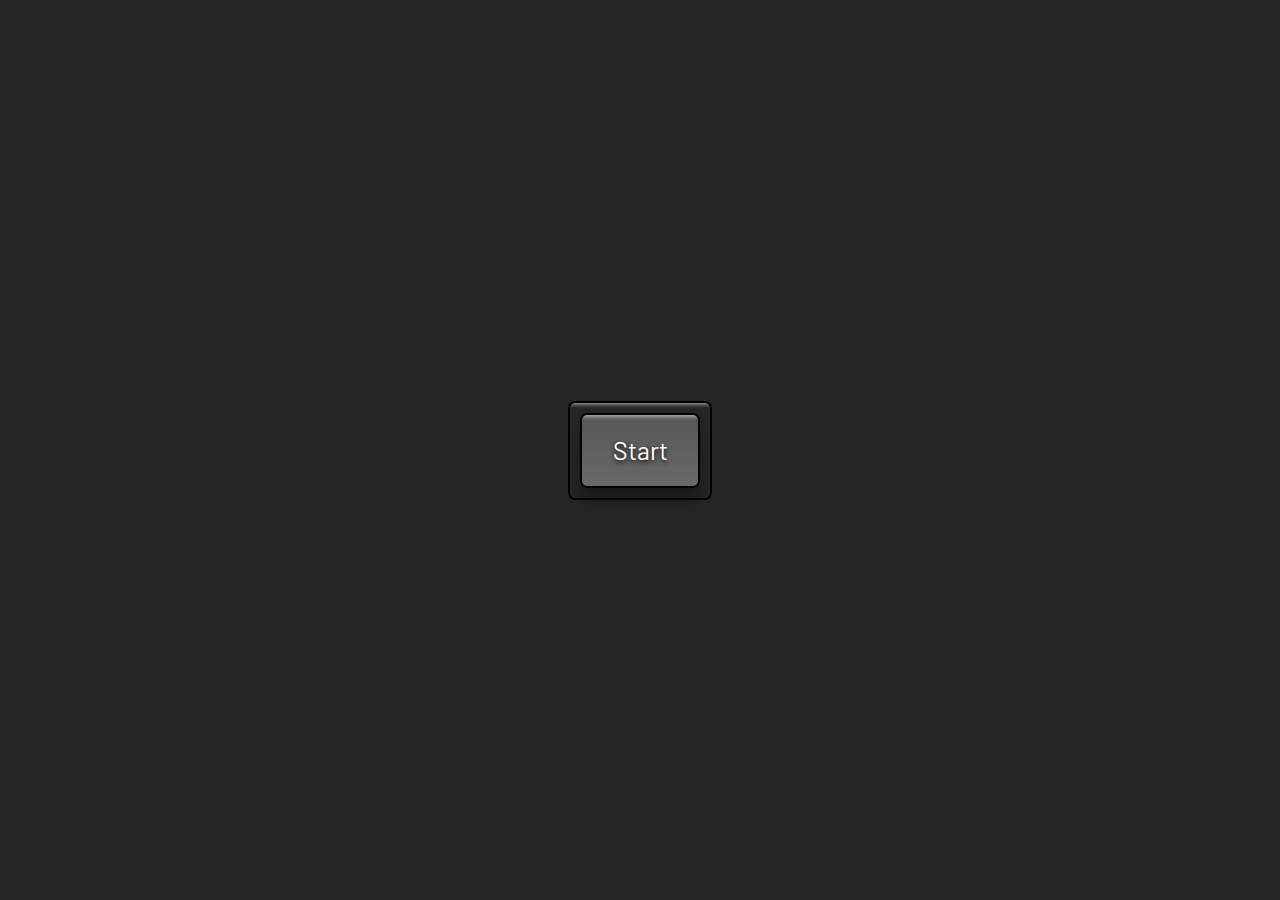
<file: picture-in-picture/index.html>
<!DOCTYPE html>
<html lang="en">
<head>
    <meta charset="UTF-8">
    <meta name="viewport" content="width=device-width, initial-scale=1.0">
    <title>Picture in Picture</title>
    <link rel="stylesheet" href="style.css">
</head>
<body>
    <!-- Video -->
    <video id="video" controls height="360" width="640" hidden autoplay></video>
    <!-- Button -->
    <div class="button-container">
        <button id="button">Start</button>
    </div>
    <!-- Script -->
    <script src="script.js"></script>
</body>
</html>
</file>
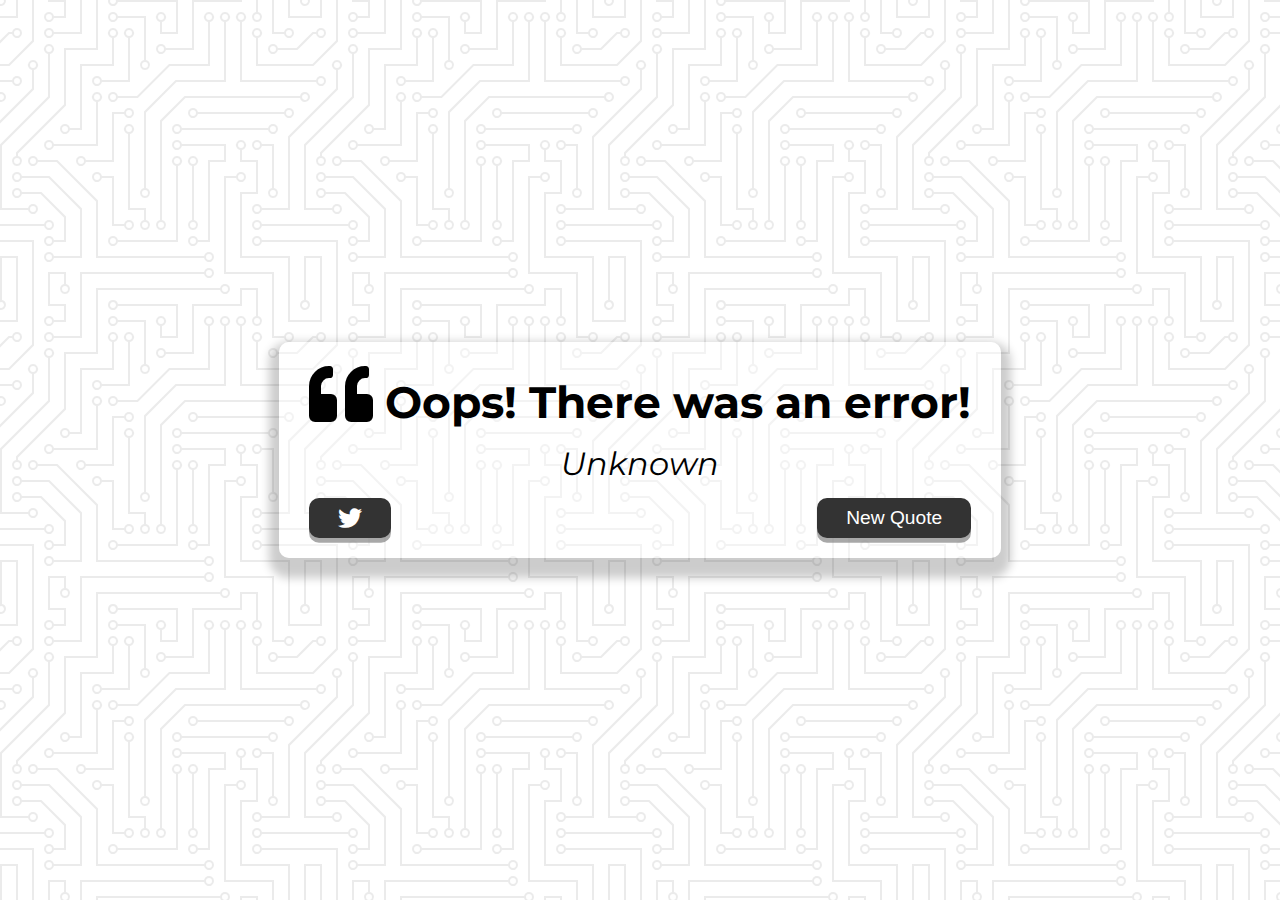
<file: quote-generator/index.html>
<!DOCTYPE html>
<html lang="en">
<head>
    <meta charset="UTF-8">
    <meta name="viewport" content="width=device-width, initial-scale=1.0">
    <title>Quote Generator</title>
    <link rel="stylesheet" href="https://cdnjs.cloudflare.com/ajax/libs/font-awesome/5.14.0/css/all.min.css">
    <link rel="stylesheet" href="style.css">
</head>
<body>
    <div class="quote-container" id="quote-container">
        <!-- Quote -->
        <div class="quote-text">
            <i class="fas fa-quote-left"></i>
            <span id="quote">What you see will change you, sometimes in small ways.</span>
        </div>
        <!-- Author -->
        <div class="quote-author">
            <span id="author">Me</span>
        </div>
        <!-- Buttons -->
        <div class="button-container">
            <button class="twitter-button" id="twitter" title="Tweet this!">
                <i class="fab fa-twitter"></i>
            </button>
            <button id="new-quote">New Quote</button>
        </div>
    </div>

    <!-- Loader -->
    <div class="loader" id="loader"></div>
    <!-- Script -->
    <script src="script.js"></script>
</body>
</html>
</file>
<file: picture-in-picture/style.css>
@import url('https://fonts.googleapis.com/css2?family=Barlow&display=swap');

html {
    box-sizing: border-box;
}

body {
    margin: 0;
    min-height: 100vh;
    display: flex;
    justify-content: center;
    align-items: center;
    background: rgb(37, 37, 37);
}

.button-container {
    border: 2px solid black;
    padding: 10px;
    border-radius: 7px;
    box-shadow: inset 0 20px 4px -19px rgba(255,255,255,0.7);
}

button {
    cursor: pointer;
    outline: none;
    width: 120px;
    height: 75px;
    font-family: 'Barlow', sans-serif;
    font-size: 25px;
    color: white;
    text-shadow: 0 2px 5px black;
    background: linear-gradient(to top, #696969, #575757);
    border: 2px solid black;
    border-radius: 7px;
    box-shadow: inset 0 20px 4px -19px rgba(255,255,255,0.7), 0 12px 12px 0 rgba(0,0,0,0.3);
}

button:hover {
    background: linear-gradient(to bottom, #696969, #575757);
}

button:active {
    transform: translateY(3px);
    box-shadow: 0 6px 6px 0 rgba(0,0,0,0.3);
}
</file>
<file: quote-generator/style.css>
@import url('https://fonts.googleapis.com/css2?family=Montserrat:wght@400;700&display=swap');

html {
    box-sizing: border-box;
}

body {
    margin: 0;
    min-height: 100vh;
    background-color: #ffffff;
    background-image: url("data:image/svg+xml,%3Csvg xmlns='http://www.w3.org/2000/svg' viewBox='0 0 304 304' width='304' height='304'%3E%3Cpath fill='%23000000' fill-opacity='0.08' d='M44.1 224a5 5 0 1 1 0 2H0v-2h44.1zm160 48a5 5 0 1 1 0 2H82v-2h122.1zm57.8-46a5 5 0 1 1 0-2H304v2h-42.1zm0 16a5 5 0 1 1 0-2H304v2h-42.1zm6.2-114a5 5 0 1 1 0 2h-86.2a5 5 0 1 1 0-2h86.2zm-256-48a5 5 0 1 1 0 2H0v-2h12.1zm185.8 34a5 5 0 1 1 0-2h86.2a5 5 0 1 1 0 2h-86.2zM258 12.1a5 5 0 1 1-2 0V0h2v12.1zm-64 208a5 5 0 1 1-2 0v-54.2a5 5 0 1 1 2 0v54.2zm48-198.2V80h62v2h-64V21.9a5 5 0 1 1 2 0zm16 16V64h46v2h-48V37.9a5 5 0 1 1 2 0zm-128 96V208h16v12.1a5 5 0 1 1-2 0V210h-16v-76.1a5 5 0 1 1 2 0zm-5.9-21.9a5 5 0 1 1 0 2H114v48H85.9a5 5 0 1 1 0-2H112v-48h12.1zm-6.2 130a5 5 0 1 1 0-2H176v-74.1a5 5 0 1 1 2 0V242h-60.1zm-16-64a5 5 0 1 1 0-2H114v48h10.1a5 5 0 1 1 0 2H112v-48h-10.1zM66 284.1a5 5 0 1 1-2 0V274H50v30h-2v-32h18v12.1zM236.1 176a5 5 0 1 1 0 2H226v94h48v32h-2v-30h-48v-98h12.1zm25.8-30a5 5 0 1 1 0-2H274v44.1a5 5 0 1 1-2 0V146h-10.1zm-64 96a5 5 0 1 1 0-2H208v-80h16v-14h-42.1a5 5 0 1 1 0-2H226v18h-16v80h-12.1zm86.2-210a5 5 0 1 1 0 2H272V0h2v32h10.1zM98 101.9V146H53.9a5 5 0 1 1 0-2H96v-42.1a5 5 0 1 1 2 0zM53.9 34a5 5 0 1 1 0-2H80V0h2v34H53.9zm60.1 3.9V66H82v64H69.9a5 5 0 1 1 0-2H80V64h32V37.9a5 5 0 1 1 2 0zM101.9 82a5 5 0 1 1 0-2H128V37.9a5 5 0 1 1 2 0V82h-28.1zm16-64a5 5 0 1 1 0-2H146v44.1a5 5 0 1 1-2 0V18h-26.1zm102.2 270a5 5 0 1 1 0 2H98v14h-2v-16h124.1zM242 149.9V160h16v34h-16v62h48v48h-2v-46h-48v-66h16v-30h-16v-12.1a5 5 0 1 1 2 0zM53.9 18a5 5 0 1 1 0-2H64V2H48V0h18v18H53.9zm112 32a5 5 0 1 1 0-2H192V0h50v2h-48v48h-28.1zm-48-48a5 5 0 0 1-9.8-2h2.07a3 3 0 1 0 5.66 0H178v34h-18V21.9a5 5 0 1 1 2 0V32h14V2h-58.1zm0 96a5 5 0 1 1 0-2H137l32-32h39V21.9a5 5 0 1 1 2 0V66h-40.17l-32 32H117.9zm28.1 90.1a5 5 0 1 1-2 0v-76.51L175.59 80H224V21.9a5 5 0 1 1 2 0V82h-49.59L146 112.41v75.69zm16 32a5 5 0 1 1-2 0v-99.51L184.59 96H300.1a5 5 0 0 1 3.9-3.9v2.07a3 3 0 0 0 0 5.66v2.07a5 5 0 0 1-3.9-3.9H185.41L162 121.41v98.69zm-144-64a5 5 0 1 1-2 0v-3.51l48-48V48h32V0h2v50H66v55.41l-48 48v2.69zM50 53.9v43.51l-48 48V208h26.1a5 5 0 1 1 0 2H0v-65.41l48-48V53.9a5 5 0 1 1 2 0zm-16 16V89.41l-34 34v-2.82l32-32V69.9a5 5 0 1 1 2 0zM12.1 32a5 5 0 1 1 0 2H9.41L0 43.41V40.6L8.59 32h3.51zm265.8 18a5 5 0 1 1 0-2h18.69l7.41-7.41v2.82L297.41 50H277.9zm-16 160a5 5 0 1 1 0-2H288v-71.41l16-16v2.82l-14 14V210h-28.1zm-208 32a5 5 0 1 1 0-2H64v-22.59L40.59 194H21.9a5 5 0 1 1 0-2H41.41L66 216.59V242H53.9zm150.2 14a5 5 0 1 1 0 2H96v-56.6L56.6 162H37.9a5 5 0 1 1 0-2h19.5L98 200.6V256h106.1zm-150.2 2a5 5 0 1 1 0-2H80v-46.59L48.59 178H21.9a5 5 0 1 1 0-2H49.41L82 208.59V258H53.9zM34 39.8v1.61L9.41 66H0v-2h8.59L32 40.59V0h2v39.8zM2 300.1a5 5 0 0 1 3.9 3.9H3.83A3 3 0 0 0 0 302.17V256h18v48h-2v-46H2v42.1zM34 241v63h-2v-62H0v-2h34v1zM17 18H0v-2h16V0h2v18h-1zm273-2h14v2h-16V0h2v16zm-32 273v15h-2v-14h-14v14h-2v-16h18v1zM0 92.1A5.02 5.02 0 0 1 6 97a5 5 0 0 1-6 4.9v-2.07a3 3 0 1 0 0-5.66V92.1zM80 272h2v32h-2v-32zm37.9 32h-2.07a3 3 0 0 0-5.66 0h-2.07a5 5 0 0 1 9.8 0zM5.9 0A5.02 5.02 0 0 1 0 5.9V3.83A3 3 0 0 0 3.83 0H5.9zm294.2 0h2.07A3 3 0 0 0 304 3.83V5.9a5 5 0 0 1-3.9-5.9zm3.9 300.1v2.07a3 3 0 0 0-1.83 1.83h-2.07a5 5 0 0 1 3.9-3.9zM97 100a3 3 0 1 0 0-6 3 3 0 0 0 0 6zm0-16a3 3 0 1 0 0-6 3 3 0 0 0 0 6zm16 16a3 3 0 1 0 0-6 3 3 0 0 0 0 6zm16 16a3 3 0 1 0 0-6 3 3 0 0 0 0 6zm0 16a3 3 0 1 0 0-6 3 3 0 0 0 0 6zm-48 32a3 3 0 1 0 0-6 3 3 0 0 0 0 6zm16 16a3 3 0 1 0 0-6 3 3 0 0 0 0 6zm32 48a3 3 0 1 0 0-6 3 3 0 0 0 0 6zm-16 16a3 3 0 1 0 0-6 3 3 0 0 0 0 6zm32-16a3 3 0 1 0 0-6 3 3 0 0 0 0 6zm0-32a3 3 0 1 0 0-6 3 3 0 0 0 0 6zm16 32a3 3 0 1 0 0-6 3 3 0 0 0 0 6zm32 16a3 3 0 1 0 0-6 3 3 0 0 0 0 6zm0-16a3 3 0 1 0 0-6 3 3 0 0 0 0 6zm-16-64a3 3 0 1 0 0-6 3 3 0 0 0 0 6zm16 0a3 3 0 1 0 0-6 3 3 0 0 0 0 6zm16 96a3 3 0 1 0 0-6 3 3 0 0 0 0 6zm0 16a3 3 0 1 0 0-6 3 3 0 0 0 0 6zm16 16a3 3 0 1 0 0-6 3 3 0 0 0 0 6zm16-144a3 3 0 1 0 0-6 3 3 0 0 0 0 6zm0 32a3 3 0 1 0 0-6 3 3 0 0 0 0 6zm16-32a3 3 0 1 0 0-6 3 3 0 0 0 0 6zm16-16a3 3 0 1 0 0-6 3 3 0 0 0 0 6zm-96 0a3 3 0 1 0 0-6 3 3 0 0 0 0 6zm0 16a3 3 0 1 0 0-6 3 3 0 0 0 0 6zm16-32a3 3 0 1 0 0-6 3 3 0 0 0 0 6zm96 0a3 3 0 1 0 0-6 3 3 0 0 0 0 6zm-16-64a3 3 0 1 0 0-6 3 3 0 0 0 0 6zm16-16a3 3 0 1 0 0-6 3 3 0 0 0 0 6zm-32 0a3 3 0 1 0 0-6 3 3 0 0 0 0 6zm0-16a3 3 0 1 0 0-6 3 3 0 0 0 0 6zm-16 0a3 3 0 1 0 0-6 3 3 0 0 0 0 6zm-16 0a3 3 0 1 0 0-6 3 3 0 0 0 0 6zm-16 0a3 3 0 1 0 0-6 3 3 0 0 0 0 6zM49 36a3 3 0 1 0 0-6 3 3 0 0 0 0 6zm-32 0a3 3 0 1 0 0-6 3 3 0 0 0 0 6zm32 16a3 3 0 1 0 0-6 3 3 0 0 0 0 6zM33 68a3 3 0 1 0 0-6 3 3 0 0 0 0 6zm16-48a3 3 0 1 0 0-6 3 3 0 0 0 0 6zm0 240a3 3 0 1 0 0-6 3 3 0 0 0 0 6zm16 32a3 3 0 1 0 0-6 3 3 0 0 0 0 6zm-16-64a3 3 0 1 0 0-6 3 3 0 0 0 0 6zm0 16a3 3 0 1 0 0-6 3 3 0 0 0 0 6zm-16-32a3 3 0 1 0 0-6 3 3 0 0 0 0 6zm80-176a3 3 0 1 0 0-6 3 3 0 0 0 0 6zm16 0a3 3 0 1 0 0-6 3 3 0 0 0 0 6zm-16-16a3 3 0 1 0 0-6 3 3 0 0 0 0 6zm32 48a3 3 0 1 0 0-6 3 3 0 0 0 0 6zm16-16a3 3 0 1 0 0-6 3 3 0 0 0 0 6zm0-32a3 3 0 1 0 0-6 3 3 0 0 0 0 6zm112 176a3 3 0 1 0 0-6 3 3 0 0 0 0 6zm-16 16a3 3 0 1 0 0-6 3 3 0 0 0 0 6zm0 16a3 3 0 1 0 0-6 3 3 0 0 0 0 6zm0 16a3 3 0 1 0 0-6 3 3 0 0 0 0 6zM17 180a3 3 0 1 0 0-6 3 3 0 0 0 0 6zm0 16a3 3 0 1 0 0-6 3 3 0 0 0 0 6zm0-32a3 3 0 1 0 0-6 3 3 0 0 0 0 6zm16 0a3 3 0 1 0 0-6 3 3 0 0 0 0 6zM17 84a3 3 0 1 0 0-6 3 3 0 0 0 0 6zm32 64a3 3 0 1 0 0-6 3 3 0 0 0 0 6zm16-16a3 3 0 1 0 0-6 3 3 0 0 0 0 6z'%3E%3C/path%3E%3C/svg%3E");
    color: #000;
    font-family: 'Montserrat', sans-serif;
    font-weight: 700;
    text-align: center;
    display: flex;
    align-items: center;
    justify-content: center;
}

.quote-container {
    width: auto;
    max-width: 900px;
    padding: 20px 30px;
    border-radius: 10px;
    background-color: rgba(255,255,255, 0.4);
    box-shadow: 0 10px 10px 10px rgba(0,0,0,0.2)
}

.quote-text {
    font-size: 2.75rem;
}

.long-quote {
    font-size: 2rem;
}

.fa-quote-left {
    font-size: 4rem;
}

.quote-author {
    margin-top: 15px;
    font-size: 2rem;
    font-weight: 400;
    font-style: italic;
}

.button-container {
    margin-top: 15px;
    display: flex;
    justify-content: space-between;
}

button {
    cursor: pointer;
    font-size: 1.2rem;
    height: 2.5rem;
    border: none;
    border-radius: 10px;
    color: #fff;
    background: #333;
    outline: none;
    padding: 0.5rem 1.8rem;
    box-shadow: 0 0.3rem rgba(121,121,121, 0.65);
}

button:hover {
    filter: brightness(120%);
}

button:active {
    transform: translate(0, 0.3rem);
    box-shadow: 0 0.1rem rgba(255,255,255,0.65);
}

.twitter-button:hover {
    color: #38a1f3;
}

.fa-twitter {
    font-size: 1.5rem;
}

/* Loader */
.loader {
    border: 16px solid #f3f3f3;
    border-top: 16px solid #333;
    border-radius: 50%;
    width: 120px;
    height: 120px;
    animation: spin 2s linear infinite;
  }
  
  @keyframes spin {
    0% { transform: rotate(0deg); }
    100% { transform: rotate(360deg); }
  } 

/* Media Query */
@media screen and (max-width: 1000px) {
    .quote-container {
        margin: auto 10px;
    }

    .quote-text{
        font-size: 2.5rem;
    }
}
</file>
